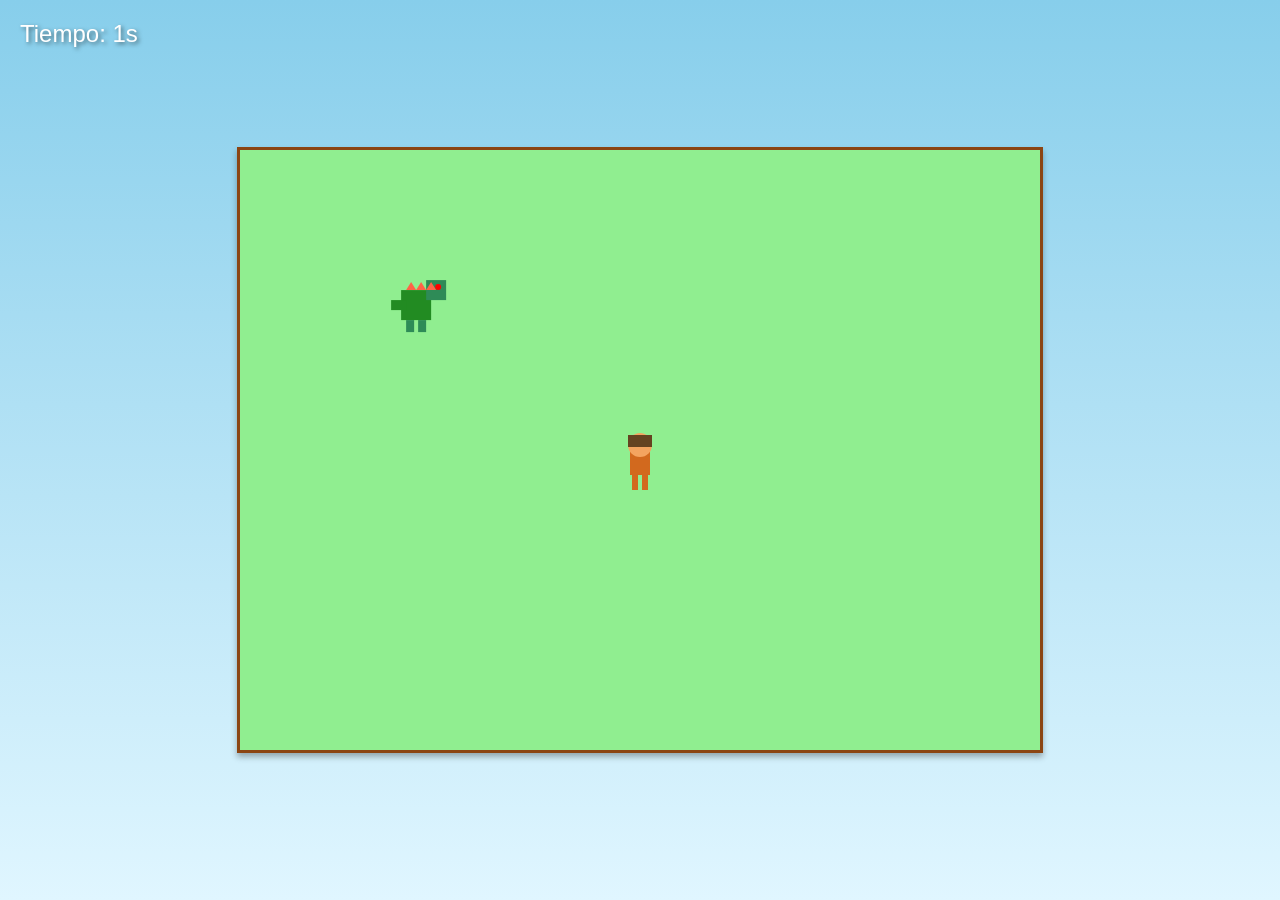
<file: v1/index.html>
<!DOCTYPE html>
<html lang="es">
<head>
    <meta charset="UTF-8">
    <meta name="viewport" content="width=device-width, initial-scale=1.0">
    <title>Dinosaurio vs Cavernícola</title>
    <style>
        body {
            margin: 0;
            padding: 0;
            display: flex;
            justify-content: center;
            align-items: center;
            min-height: 100vh;
            background: linear-gradient(to bottom, #87CEEB 0%, #E0F6FF 100%);
            font-family: Arial, sans-serif;
        }
        #gameCanvas {
            border: 3px solid #8B4513;
            background: #90EE90;
            box-shadow: 0 4px 6px rgba(0,0,0,0.3);
        }
        #gameOver {
            position: absolute;
            display: none;
            background: rgba(0,0,0,0.8);
            color: white;
            padding: 30px;
            border-radius: 10px;
            text-align: center;
        }
        #gameOver h1 {
            margin: 0 0 20px 0;
            font-size: 48px;
        }
        #gameOver button {
            padding: 10px 30px;
            font-size: 20px;
            cursor: pointer;
            background: #4CAF50;
            color: white;
            border: none;
            border-radius: 5px;
        }
        #gameOver button:hover {
            background: #45a049;
        }
        #score {
            position: absolute;
            top: 20px;
            left: 20px;
            font-size: 24px;
            color: white;
            text-shadow: 2px 2px 4px rgba(0,0,0,0.5);
        }
    </style>
</head>
<body>
    <div id="score">Tiempo: 0s</div>
    <canvas id="gameCanvas" width="800" height="600"></canvas>
    <div id="gameOver">
        <h1>¡El dinosaurio te atrapó!</h1>
        <p id="finalScore"></p>
        <button onclick="restartGame()">Jugar de nuevo</button>
    </div>
    <script src="game.js"></script>
</body>
</html>
</file>
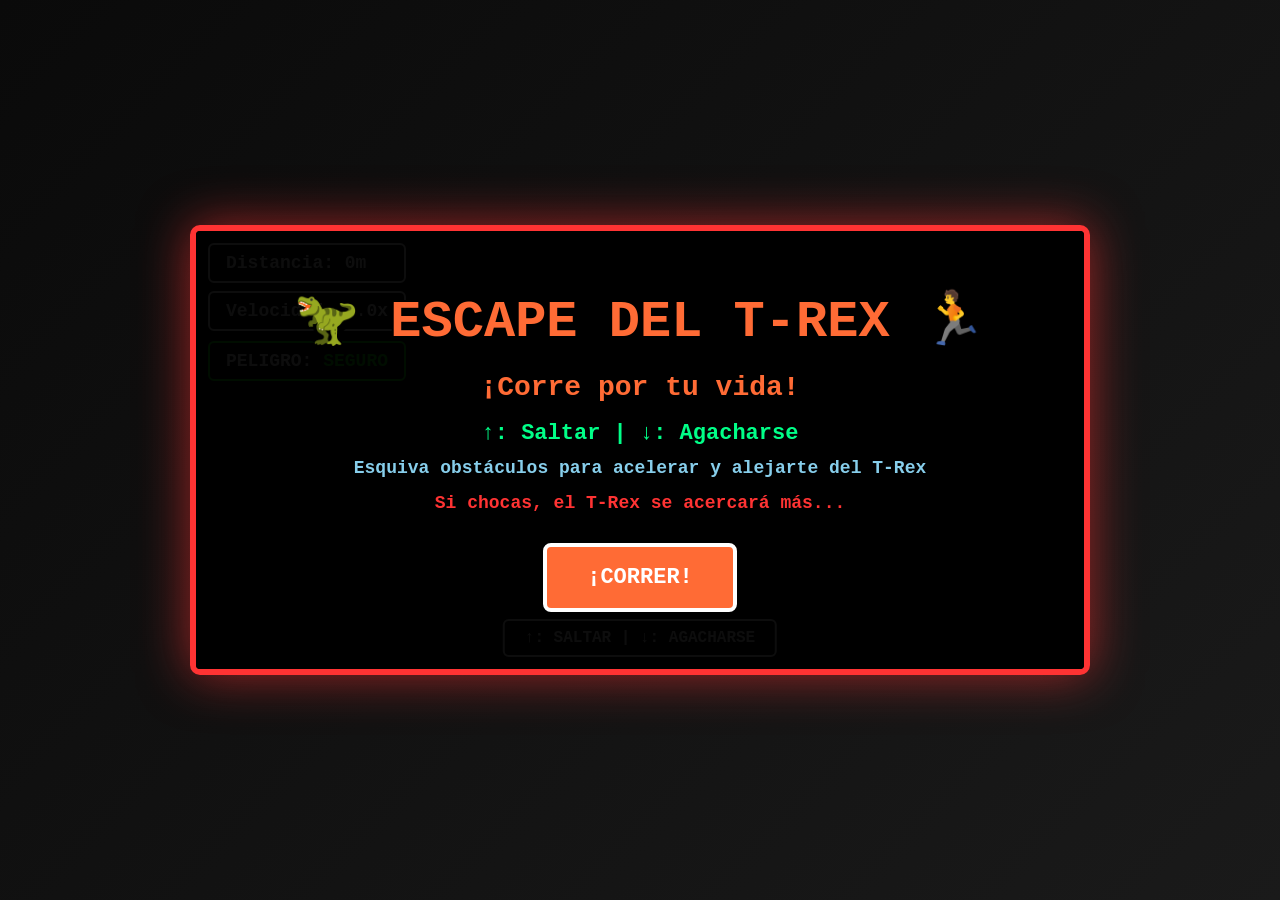
<file: v2/escape-game.html>
<!DOCTYPE html>
<html lang="es">
<head>
    <meta charset="UTF-8">
    <meta name="viewport" content="width=device-width, initial-scale=1.0">
    <title>Escape del T-Rex - Huida Prehistórica</title>
    <link rel="stylesheet" href="escape-style.css">
</head>
<body>
    <div id="game-container">
        <canvas id="gameCanvas"></canvas>
        <div id="ui">
            <div id="score">Distancia: 0m</div>
            <div id="speed">Velocidad: 1.0x</div>
            <div id="distance-indicator">
                <div id="danger-level">PELIGRO: <span id="danger-text">SEGURO</span></div>
            </div>
        </div>
        <div id="controls-hint">
            ↑: SALTAR | ↓: AGACHARSE
        </div>
        <div id="game-over" class="hidden">
            <div id="game-over-animation">
                <h2>¡TE ATRAPÓ!</h2>
                <p class="dramatic">🦖 El T-Rex te alcanzó 🦴</p>
            </div>
            <p>Distancia recorrida: <span id="final-score">0</span>m</p>
            <p class="tip">Velocidad máxima: <span id="max-speed">1.0</span>x</p>
            <button id="restart-btn">INTENTAR ESCAPAR DE NUEVO</button>
        </div>
        <div id="start-screen">
            <h1>🦖 ESCAPE DEL T-REX 🏃</h1>
            <p class="main-text">¡Corre por tu vida!</p>
            <p class="subtitle">↑: Saltar | ↓: Agacharse</p>
            <p class="hint">Esquiva obstáculos para acelerar y alejarte del T-Rex</p>
            <p class="warning">Si chocas, el T-Rex se acercará más...</p>
            <button id="start-btn">¡CORRER!</button>
        </div>
    </div>
    <script src="escape-game.js"></script>
</body>
</html>
</file>
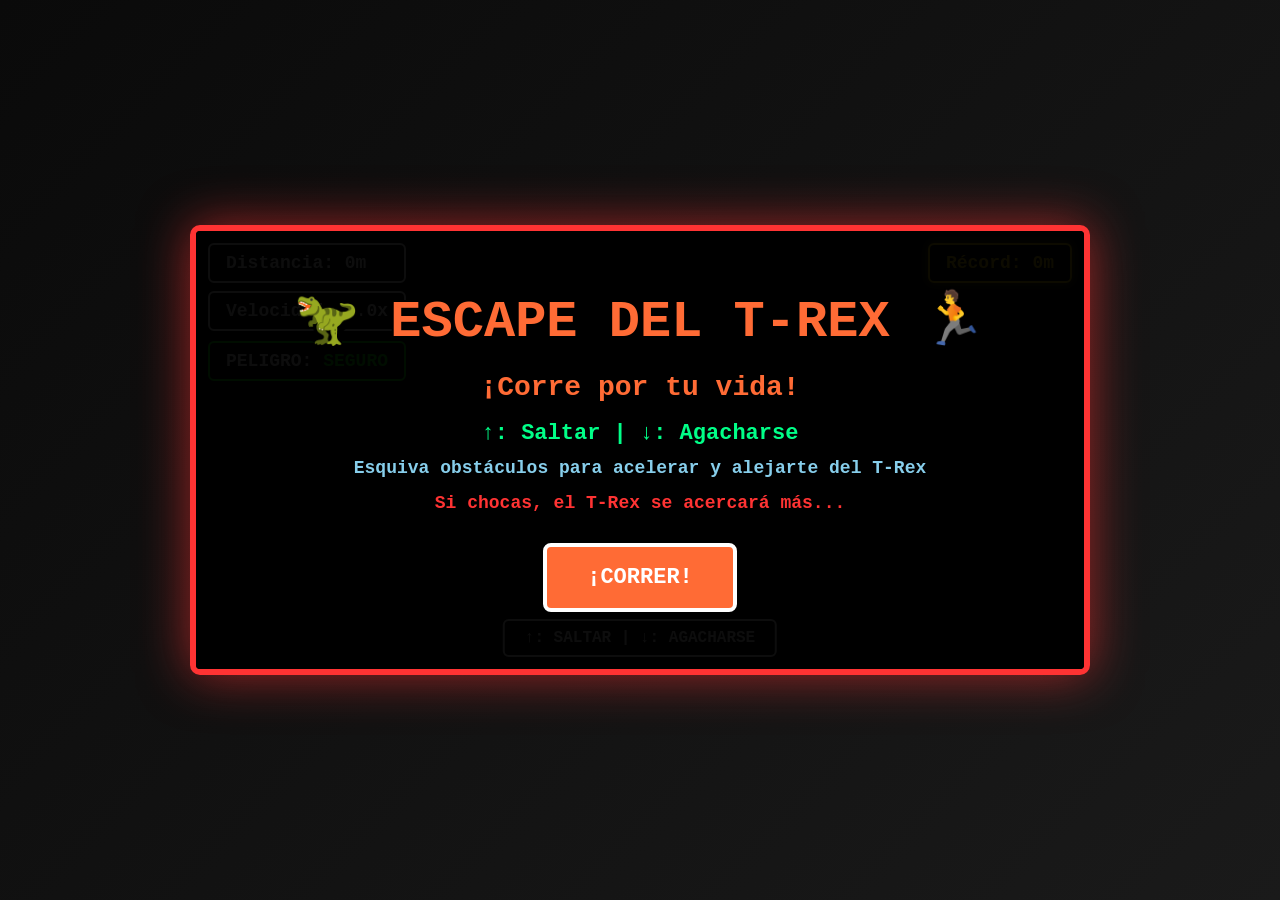
<file: v3/escape-game.html>
<!DOCTYPE html>
<html lang="es">
<head>
    <meta charset="UTF-8">
    <meta name="viewport" content="width=device-width, initial-scale=1.0">
    <title>Escape del T-Rex - Huida Prehistórica</title>
    <link rel="stylesheet" href="escape-style.css">
</head>
<body>
    <div id="game-container">
        <canvas id="gameCanvas"></canvas>
        <div id="ui">
            <div id="score">Distancia: 0m</div>
            <div id="speed">Velocidad: 1.0x</div>
            <div id="distance-indicator">
                <div id="danger-level">PELIGRO: <span id="danger-text">SEGURO</span></div>
            </div>
        </div>
        <div id="high-score-ui">
            <div id="high-score">Récord: 0m</div>
        </div>
        <div id="controls-hint">
            ↑: SALTAR | ↓: AGACHARSE
        </div>
        <div id="game-over" class="hidden">
            <div id="game-over-animation">
                <h2>¡TE ATRAPÓ!</h2>
                <p class="dramatic">🦖 El T-Rex te alcanzó 🦴</p>
            </div>
            <p>Distancia recorrida: <span id="final-score">0</span>m</p>
            <p class="tip">Velocidad máxima: <span id="max-speed">1.0</span>x</p>
            <button id="restart-btn">INTENTAR ESCAPAR DE NUEVO</button>
        </div>
        <div id="start-screen">
            <h1>🦖 ESCAPE DEL T-REX 🏃</h1>
            <p class="main-text">¡Corre por tu vida!</p>
            <p class="subtitle">↑: Saltar | ↓: Agacharse</p>
            <p class="hint">Esquiva obstáculos para acelerar y alejarte del T-Rex</p>
            <p class="warning">Si chocas, el T-Rex se acercará más...</p>
            <button id="start-btn">¡CORRER!</button>
        </div>
    </div>
    <script src="escape-game.js"></script>
</body>
</html>
</file>
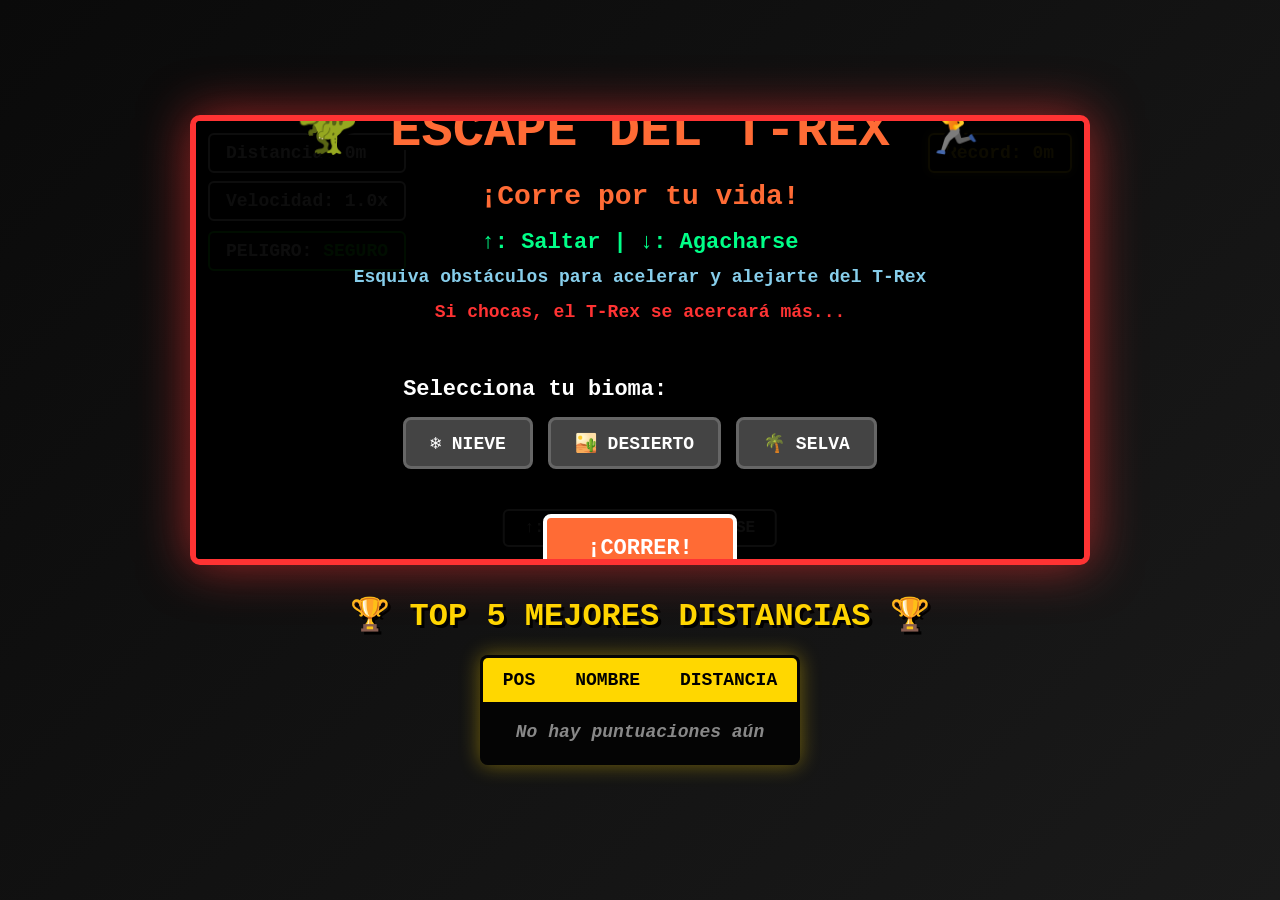
<file: v4/escape-game.html>
<!DOCTYPE html>
<html lang="es">
<head>
    <meta charset="UTF-8">
    <meta name="viewport" content="width=device-width, initial-scale=1.0">
    <title>Escape del T-Rex - Huida Prehistórica</title>
    <link rel="stylesheet" href="escape-style.css">
</head>
<body>
    <div id="game-container">
        <canvas id="gameCanvas"></canvas>
        <div id="ui">
            <div id="score">Distancia: 0m</div>
            <div id="speed">Velocidad: 1.0x</div>
            <div id="distance-indicator">
                <div id="danger-level">PELIGRO: <span id="danger-text">SEGURO</span></div>
            </div>
        </div>
        <div id="high-score-ui">
            <div id="high-score">Récord: 0m</div>
        </div>
        <div id="controls-hint">
            ↑: SALTAR | ↓: AGACHARSE
        </div>
        <div id="game-over" class="hidden">
            <div id="game-over-animation">
                <h2>¡TE ATRAPÓ!</h2>
                <p class="dramatic">🦖 El T-Rex te alcanzó 🦴</p>
            </div>
            <p>Distancia recorrida: <span id="final-score">0</span>m</p>
            <p class="tip">Velocidad máxima: <span id="max-speed">1.0</span>x</p>
            
            <div id="name-input-section">
                <p class="name-prompt">Ingresa tu nombre:</p>
                <input type="text" id="player-name" maxlength="15" placeholder="Tu nombre" />
                <button id="save-score-btn">GUARDAR PUNTUACIÓN</button>
            </div>
            
            <button id="restart-btn">INTENTAR ESCAPAR DE NUEVO</button>
        </div>
        <div id="start-screen">
            <h1>🦖 ESCAPE DEL T-REX 🏃</h1>
            <p class="main-text">¡Corre por tu vida!</p>
            <p class="subtitle">↑: Saltar | ↓: Agacharse</p>
            <p class="hint">Esquiva obstáculos para acelerar y alejarte del T-Rex</p>
            <p class="warning">Si chocas, el T-Rex se acercará más...</p>
            <div id="biome-selector">
                <p class="biome-title">Selecciona tu bioma:</p>
                <div class="biome-buttons">
                    <button class="biome-btn" data-biome="snow">❄️ NIEVE</button>
                    <button class="biome-btn" data-biome="desert">🏜️ DESIERTO</button>
                    <button class="biome-btn" data-biome="jungle">🌴 SELVA</button>
                </div>
            </div>
            <button id="start-btn">¡CORRER!</button>
        </div>
    </div>
    
    <div id="leaderboard-container">
        <h3>🏆 TOP 5 MEJORES DISTANCIAS 🏆</h3>
        <table id="leaderboard">
            <thead>
                <tr>
                    <th>Pos</th>
                    <th>Nombre</th>
                    <th>Distancia</th>
                </tr>
            </thead>
            <tbody id="leaderboard-body">
                <tr>
                    <td colspan="3" class="no-scores">No hay puntuaciones aún</td>
                </tr>
            </tbody>
        </table>
    </div>
    <script src="escape-game.js"></script>
</body>
</html>
</file>
<file: v2/escape-style.css>
* {
    margin: 0;
    padding: 0;
    box-sizing: border-box;
}

body {
    font-family: 'Courier New', monospace;
    background: linear-gradient(135deg, #0a0a0a 0%, #1a1a1a 100%);
    display: flex;
    justify-content: center;
    align-items: center;
    min-height: 100vh;
    overflow: hidden;
}

#game-container {
    position: relative;
    width: 900px;
    height: 450px;
    border: 6px solid #ff3333;
    box-shadow: 0 0 50px rgba(255, 51, 51, 0.6);
    border-radius: 10px;
    overflow: hidden;
    background: #000;
}

#gameCanvas {
    display: block;
    width: 100%;
    height: 100%;
    image-rendering: pixelated;
    image-rendering: crisp-edges;
}

#ui {
    position: absolute;
    top: 12px;
    left: 12px;
    color: #ffffff;
    font-size: 18px;
    font-weight: bold;
    text-shadow: 3px 3px 0 #000000;
    z-index: 10;
}

#score, #speed {
    margin-bottom: 8px;
    background: rgba(0, 0, 0, 0.9);
    padding: 8px 16px;
    border-radius: 6px;
    border: 2px solid #ffffff;
}

#distance-indicator {
    margin-top: 10px;
}

#danger-level {
    background: rgba(0, 0, 0, 0.9);
    padding: 8px 16px;
    border-radius: 6px;
    border: 2px solid #00ff00;
    transition: all 0.3s;
}

#danger-level.warning {
    border-color: #ffcc00;
    animation: pulse-warning 1s infinite;
}

#danger-level.danger {
    border-color: #ff3333;
    animation: pulse-danger 0.5s infinite;
}

@keyframes pulse-warning {
    0%, 100% { box-shadow: 0 0 10px rgba(255, 204, 0, 0.5); }
    50% { box-shadow: 0 0 20px rgba(255, 204, 0, 0.8); }
}

@keyframes pulse-danger {
    0%, 100% { box-shadow: 0 0 15px rgba(255, 51, 51, 0.7); }
    50% { box-shadow: 0 0 30px rgba(255, 51, 51, 1); }
}

#danger-text {
    color: #00ff00;
    transition: color 0.3s;
}

#danger-text.warning {
    color: #ffcc00;
}

#danger-text.danger {
    color: #ff3333;
}

#controls-hint {
    position: absolute;
    bottom: 12px;
    left: 50%;
    transform: translateX(-50%);
    color: #ffffff;
    font-size: 16px;
    font-weight: bold;
    text-shadow: 2px 2px 0 #000000;
    background: rgba(0, 0, 0, 0.85);
    padding: 8px 20px;
    border-radius: 6px;
    border: 2px solid #ffffff;
    z-index: 10;
}

#game-over, #start-screen {
    position: absolute;
    top: 0;
    left: 0;
    width: 100%;
    height: 100%;
    background: rgba(0, 0, 0, 0.95);
    display: flex;
    flex-direction: column;
    justify-content: center;
    align-items: center;
    color: #ffffff;
    z-index: 20;
}

#game-over-animation {
    animation: shake-dramatic 0.5s;
}

@keyframes shake-dramatic {
    0%, 100% { transform: translateX(0); }
    10%, 30%, 50%, 70%, 90% { transform: translateX(-10px); }
    20%, 40%, 60%, 80% { transform: translateX(10px); }
}

#game-over h2 {
    font-size: 56px;
    margin-bottom: 20px;
    color: #ff3333;
    text-shadow: 5px 5px 0 #000000, -2px -2px 0 #000000;
    font-weight: bold;
}

#start-screen h1 {
    font-size: 52px;
    margin-bottom: 20px;
    color: #ff6b35;
    text-shadow: 5px 5px 0 #000000, -2px -2px 0 #000000;
    font-weight: bold;
}

.dramatic {
    font-size: 28px !important;
    color: #ffcc00;
    margin-bottom: 25px !important;
    animation: bounce 1s infinite;
}

@keyframes bounce {
    0%, 100% { transform: translateY(0); }
    50% { transform: translateY(-10px); }
}

#game-over p, #start-screen p {
    font-size: 20px;
    margin-bottom: 12px;
    font-weight: bold;
    text-shadow: 2px 2px 0 #000000;
}

.main-text {
    font-size: 28px !important;
    color: #ff6b35;
    margin-bottom: 18px !important;
}

.subtitle {
    font-size: 22px !important;
    color: #00ff88;
}

.hint {
    font-size: 18px !important;
    color: #87ceeb;
    margin-bottom: 15px !important;
}

.warning {
    font-size: 18px !important;
    color: #ff3333;
    margin-bottom: 30px !important;
}

.tip {
    font-size: 18px !important;
    color: #ffcc00;
    margin-bottom: 25px !important;
}

button {
    font-family: 'Courier New', monospace;
    font-size: 22px;
    font-weight: bold;
    padding: 18px 40px;
    background: #ff6b35;
    color: #ffffff;
    border: 4px solid #ffffff;
    cursor: pointer;
    text-transform: uppercase;
    transition: all 0.2s;
    box-shadow: 0 5px 0 #000000;
    border-radius: 8px;
}

button:hover {
    background: #ff8555;
    transform: scale(1.08);
    box-shadow: 0 7px 0 #000000;
}

button:active {
    transform: scale(0.95) translateY(3px);
    box-shadow: 0 2px 0 #000000;
}

.hidden {
    display: none !important;
}
</file>
<file: v3/escape-style.css>
* {
    margin: 0;
    padding: 0;
    box-sizing: border-box;
}

body {
    font-family: 'Courier New', monospace;
    background: linear-gradient(135deg, #0a0a0a 0%, #1a1a1a 100%);
    display: flex;
    justify-content: center;
    align-items: center;
    min-height: 100vh;
    overflow: hidden;
}

#game-container {
    position: relative;
    width: 900px;
    height: 450px;
    border: 6px solid #ff3333;
    box-shadow: 0 0 50px rgba(255, 51, 51, 0.6);
    border-radius: 10px;
    overflow: hidden;
    background: #000;
}

#gameCanvas {
    display: block;
    width: 100%;
    height: 100%;
    image-rendering: pixelated;
    image-rendering: crisp-edges;
}

#ui {
    position: absolute;
    top: 12px;
    left: 12px;
    color: #ffffff;
    font-size: 18px;
    font-weight: bold;
    text-shadow: 3px 3px 0 #000000;
    z-index: 10;
}

#high-score-ui {
    position: absolute;
    top: 12px;
    right: 12px;
    color: #ffffff;
    font-size: 18px;
    font-weight: bold;
    text-shadow: 3px 3px 0 #000000;
    z-index: 10;
}

#high-score {
    background: rgba(0, 0, 0, 0.9);
    padding: 8px 16px;
    border-radius: 6px;
    border: 2px solid #ffd700;
    box-shadow: 0 0 10px rgba(255, 215, 0, 0.5);
    color: #ffd700;
}

#score, #speed {
    margin-bottom: 8px;
    background: rgba(0, 0, 0, 0.9);
    padding: 8px 16px;
    border-radius: 6px;
    border: 2px solid #ffffff;
}

#distance-indicator {
    margin-top: 10px;
}

#danger-level {
    background: rgba(0, 0, 0, 0.9);
    padding: 8px 16px;
    border-radius: 6px;
    border: 2px solid #00ff00;
    transition: all 0.3s;
}

#danger-level.warning {
    border-color: #ffcc00;
    animation: pulse-warning 1s infinite;
}

#danger-level.danger {
    border-color: #ff3333;
    animation: pulse-danger 0.5s infinite;
}

@keyframes pulse-warning {
    0%, 100% { box-shadow: 0 0 10px rgba(255, 204, 0, 0.5); }
    50% { box-shadow: 0 0 20px rgba(255, 204, 0, 0.8); }
}

@keyframes pulse-danger {
    0%, 100% { box-shadow: 0 0 15px rgba(255, 51, 51, 0.7); }
    50% { box-shadow: 0 0 30px rgba(255, 51, 51, 1); }
}

#danger-text {
    color: #00ff00;
    transition: color 0.3s;
}

#danger-text.warning {
    color: #ffcc00;
}

#danger-text.danger {
    color: #ff3333;
}

#controls-hint {
    position: absolute;
    bottom: 12px;
    left: 50%;
    transform: translateX(-50%);
    color: #ffffff;
    font-size: 16px;
    font-weight: bold;
    text-shadow: 2px 2px 0 #000000;
    background: rgba(0, 0, 0, 0.85);
    padding: 8px 20px;
    border-radius: 6px;
    border: 2px solid #ffffff;
    z-index: 10;
}

#game-over, #start-screen {
    position: absolute;
    top: 0;
    left: 0;
    width: 100%;
    height: 100%;
    background: rgba(0, 0, 0, 0.95);
    display: flex;
    flex-direction: column;
    justify-content: center;
    align-items: center;
    color: #ffffff;
    z-index: 20;
}

#game-over-animation {
    animation: shake-dramatic 0.5s;
}

@keyframes shake-dramatic {
    0%, 100% { transform: translateX(0); }
    10%, 30%, 50%, 70%, 90% { transform: translateX(-10px); }
    20%, 40%, 60%, 80% { transform: translateX(10px); }
}

#game-over h2 {
    font-size: 56px;
    margin-bottom: 20px;
    color: #ff3333;
    text-shadow: 5px 5px 0 #000000, -2px -2px 0 #000000;
    font-weight: bold;
}

#start-screen h1 {
    font-size: 52px;
    margin-bottom: 20px;
    color: #ff6b35;
    text-shadow: 5px 5px 0 #000000, -2px -2px 0 #000000;
    font-weight: bold;
}

.dramatic {
    font-size: 28px !important;
    color: #ffcc00;
    margin-bottom: 25px !important;
    animation: bounce 1s infinite;
}

@keyframes bounce {
    0%, 100% { transform: translateY(0); }
    50% { transform: translateY(-10px); }
}

#game-over p, #start-screen p {
    font-size: 20px;
    margin-bottom: 12px;
    font-weight: bold;
    text-shadow: 2px 2px 0 #000000;
}

.main-text {
    font-size: 28px !important;
    color: #ff6b35;
    margin-bottom: 18px !important;
}

.subtitle {
    font-size: 22px !important;
    color: #00ff88;
}

.hint {
    font-size: 18px !important;
    color: #87ceeb;
    margin-bottom: 15px !important;
}

.warning {
    font-size: 18px !important;
    color: #ff3333;
    margin-bottom: 30px !important;
}

.tip {
    font-size: 18px !important;
    color: #ffcc00;
    margin-bottom: 25px !important;
}

button {
    font-family: 'Courier New', monospace;
    font-size: 22px;
    font-weight: bold;
    padding: 18px 40px;
    background: #ff6b35;
    color: #ffffff;
    border: 4px solid #ffffff;
    cursor: pointer;
    text-transform: uppercase;
    transition: all 0.2s;
    box-shadow: 0 5px 0 #000000;
    border-radius: 8px;
}

button:hover {
    background: #ff8555;
    transform: scale(1.08);
    box-shadow: 0 7px 0 #000000;
}

button:active {
    transform: scale(0.95) translateY(3px);
    box-shadow: 0 2px 0 #000000;
}

.hidden {
    display: none !important;
}
</file>
<file: v4/escape-style.css>
* {
    margin: 0;
    padding: 0;
    box-sizing: border-box;
}

body {
    font-family: 'Courier New', monospace;
    background: linear-gradient(135deg, #0a0a0a 0%, #1a1a1a 100%);
    display: flex;
    flex-direction: column;
    justify-content: center;
    align-items: center;
    min-height: 100vh;
    overflow-x: hidden;
    padding: 20px 0;
}

#game-container {
    position: relative;
    width: 900px;
    height: 450px;
    border: 6px solid #ff3333;
    box-shadow: 0 0 50px rgba(255, 51, 51, 0.6);
    border-radius: 10px;
    overflow: hidden;
    background: #000;
}

#gameCanvas {
    display: block;
    width: 100%;
    height: 100%;
    image-rendering: pixelated;
    image-rendering: crisp-edges;
}

#ui {
    position: absolute;
    top: 12px;
    left: 12px;
    color: #ffffff;
    font-size: 18px;
    font-weight: bold;
    text-shadow: 3px 3px 0 #000000;
    z-index: 10;
}

#high-score-ui {
    position: absolute;
    top: 12px;
    right: 12px;
    color: #ffffff;
    font-size: 18px;
    font-weight: bold;
    text-shadow: 3px 3px 0 #000000;
    z-index: 10;
}

#high-score {
    background: rgba(0, 0, 0, 0.9);
    padding: 8px 16px;
    border-radius: 6px;
    border: 2px solid #ffd700;
    box-shadow: 0 0 10px rgba(255, 215, 0, 0.5);
    color: #ffd700;
}

#score, #speed {
    margin-bottom: 8px;
    background: rgba(0, 0, 0, 0.9);
    padding: 8px 16px;
    border-radius: 6px;
    border: 2px solid #ffffff;
}

#distance-indicator {
    margin-top: 10px;
}

#danger-level {
    background: rgba(0, 0, 0, 0.9);
    padding: 8px 16px;
    border-radius: 6px;
    border: 2px solid #00ff00;
    transition: all 0.3s;
}

#danger-level.warning {
    border-color: #ffcc00;
    animation: pulse-warning 1s infinite;
}

#danger-level.danger {
    border-color: #ff3333;
    animation: pulse-danger 0.5s infinite;
}

@keyframes pulse-warning {
    0%, 100% { box-shadow: 0 0 10px rgba(255, 204, 0, 0.5); }
    50% { box-shadow: 0 0 20px rgba(255, 204, 0, 0.8); }
}

@keyframes pulse-danger {
    0%, 100% { box-shadow: 0 0 15px rgba(255, 51, 51, 0.7); }
    50% { box-shadow: 0 0 30px rgba(255, 51, 51, 1); }
}

#danger-text {
    color: #00ff00;
    transition: color 0.3s;
}

#danger-text.warning {
    color: #ffcc00;
}

#danger-text.danger {
    color: #ff3333;
}

#controls-hint {
    position: absolute;
    bottom: 12px;
    left: 50%;
    transform: translateX(-50%);
    color: #ffffff;
    font-size: 16px;
    font-weight: bold;
    text-shadow: 2px 2px 0 #000000;
    background: rgba(0, 0, 0, 0.85);
    padding: 8px 20px;
    border-radius: 6px;
    border: 2px solid #ffffff;
    z-index: 10;
}

#game-over, #start-screen {
    position: absolute;
    top: 0;
    left: 0;
    width: 100%;
    height: 100%;
    background: rgba(0, 0, 0, 0.95);
    display: flex;
    flex-direction: column;
    justify-content: center;
    align-items: center;
    color: #ffffff;
    z-index: 20;
}

#game-over-animation {
    animation: shake-dramatic 0.5s;
}

@keyframes shake-dramatic {
    0%, 100% { transform: translateX(0); }
    10%, 30%, 50%, 70%, 90% { transform: translateX(-10px); }
    20%, 40%, 60%, 80% { transform: translateX(10px); }
}

#game-over h2 {
    font-size: 56px;
    margin-bottom: 20px;
    color: #ff3333;
    text-shadow: 5px 5px 0 #000000, -2px -2px 0 #000000;
    font-weight: bold;
}

#start-screen h1 {
    font-size: 52px;
    margin-bottom: 20px;
    color: #ff6b35;
    text-shadow: 5px 5px 0 #000000, -2px -2px 0 #000000;
    font-weight: bold;
}

.dramatic {
    font-size: 28px !important;
    color: #ffcc00;
    margin-bottom: 25px !important;
    animation: bounce 1s infinite;
}

@keyframes bounce {
    0%, 100% { transform: translateY(0); }
    50% { transform: translateY(-10px); }
}

#game-over p, #start-screen p {
    font-size: 20px;
    margin-bottom: 12px;
    font-weight: bold;
    text-shadow: 2px 2px 0 #000000;
}

.main-text {
    font-size: 28px !important;
    color: #ff6b35;
    margin-bottom: 18px !important;
}

.subtitle {
    font-size: 22px !important;
    color: #00ff88;
}

.hint {
    font-size: 18px !important;
    color: #87ceeb;
    margin-bottom: 15px !important;
}

.warning {
    font-size: 18px !important;
    color: #ff3333;
    margin-bottom: 30px !important;
}

.tip {
    font-size: 18px !important;
    color: #ffcc00;
    margin-bottom: 25px !important;
}

button {
    font-family: 'Courier New', monospace;
    font-size: 22px;
    font-weight: bold;
    padding: 18px 40px;
    background: #ff6b35;
    color: #ffffff;
    border: 4px solid #ffffff;
    cursor: pointer;
    text-transform: uppercase;
    transition: all 0.2s;
    box-shadow: 0 5px 0 #000000;
    border-radius: 8px;
}

button:hover {
    background: #ff8555;
    transform: scale(1.08);
    box-shadow: 0 7px 0 #000000;
}

button:active {
    transform: scale(0.95) translateY(3px);
    box-shadow: 0 2px 0 #000000;
}

.hidden {
    display: none !important;
}

#biome-selector {
    margin: 25px 0;
}

.biome-title {
    font-size: 22px !important;
    color: #ffffff;
    margin-bottom: 15px !important;
}

.biome-buttons {
    display: flex;
    gap: 15px;
    justify-content: center;
    margin-bottom: 20px;
}

.biome-btn {
    font-size: 18px;
    padding: 12px 24px;
    background: #444444;
    border: 3px solid #666666;
    transition: all 0.2s;
}

.biome-btn:hover {
    background: #555555;
    border-color: #888888;
}

.biome-btn.selected {
    background: #00ff88;
    color: #000000;
    border-color: #00ff88;
    box-shadow: 0 0 20px rgba(0, 255, 136, 0.6);
}

.biome-btn.selected:hover {
    background: #00ff88;
    transform: scale(1.05);
}

#name-input-section {
    margin: 25px 0;
}

.name-prompt {
    font-size: 20px !important;
    color: #ffffff;
    margin-bottom: 15px !important;
}

#player-name {
    font-family: 'Courier New', monospace;
    font-size: 20px;
    padding: 12px 20px;
    background: rgba(255, 255, 255, 0.9);
    color: #000000;
    border: 3px solid #ffffff;
    border-radius: 6px;
    text-align: center;
    margin-bottom: 15px;
    width: 280px;
    font-weight: bold;
}

#player-name:focus {
    outline: none;
    border-color: #00ff88;
    box-shadow: 0 0 15px rgba(0, 255, 136, 0.5);
}

#save-score-btn {
    font-size: 20px;
    padding: 14px 32px;
    background: #00ff88;
    color: #000000;
    border: 3px solid #00ff88;
}

#save-score-btn:hover {
    background: #00ffaa;
    border-color: #00ffaa;
}

#leaderboard-section h3 {
    font-size: 32px;
    color: #ffd700;
    margin-bottom: 20px;
    text-shadow: 3px 3px 0 #000000;
}

#leaderboard {
    margin: 20px auto;
    border-collapse: collapse;
    background: rgba(0, 0, 0, 0.8);
    border: 3px solid #ffd700;
    border-radius: 8px;
    overflow: hidden;
    box-shadow: 0 0 20px rgba(255, 215, 0, 0.4);
}

#leaderboard th {
    background: #ffd700;
    color: #000000;
    padding: 12px 20px;
    font-size: 18px;
    font-weight: bold;
    text-transform: uppercase;
}

#leaderboard td {
    padding: 12px 20px;
    font-size: 18px;
    color: #ffffff;
    border-bottom: 1px solid #444444;
    text-align: center;
}

#leaderboard tr:last-child td {
    border-bottom: none;
}

#leaderboard tbody tr:hover {
    background: rgba(255, 215, 0, 0.1);
}

#leaderboard td:first-child {
    font-weight: bold;
    color: #ffd700;
}

#leaderboard td:nth-child(2) {
    text-align: left;
    min-width: 150px;
}

#leaderboard td:nth-child(3) {
    color: #00ff88;
    font-weight: bold;
}

#leaderboard-container {
    margin-top: 30px;
    width: 900px;
    text-align: center;
}

#leaderboard-container h3 {
    font-size: 32px;
    color: #ffd700;
    margin-bottom: 20px;
    text-shadow: 3px 3px 0 #000000;
}

.no-scores {
    color: #888888 !important;
    font-style: italic;
    padding: 20px !important;
}
</file>
